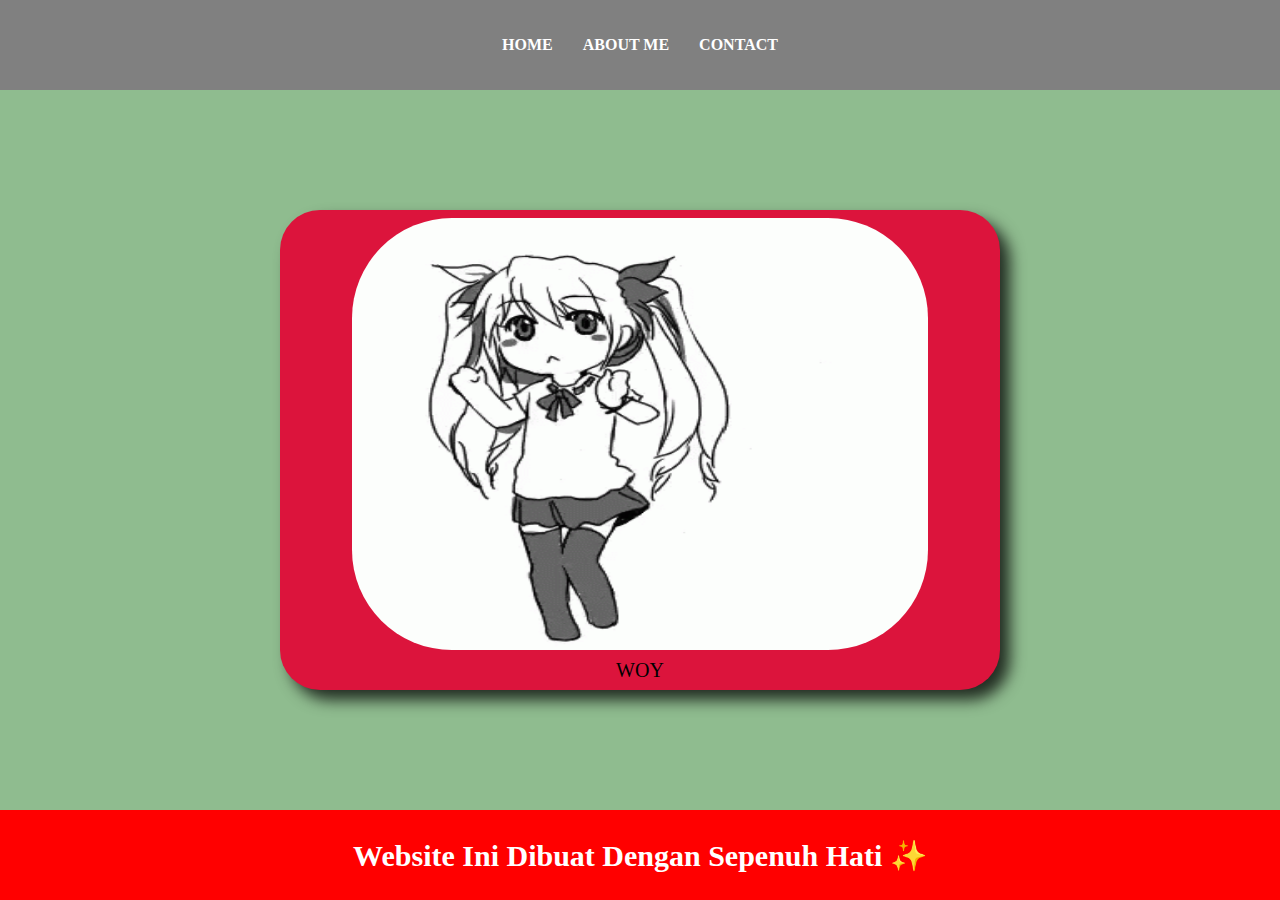
<file: CUY-UNIVERSITY/WEBSITE PERTAMA/index.html>
<html>

<head>
    <title>WEB SAYA</title>
    <link rel="stylesheet" href="style.css">
</head>

<body>
    <div class="container">
        <!-- NAVIGATION BAR START-->
        <div class="container-navbar">
            <ul class="ul-navbar">
                <li class="li-navbar">
                    <a href="#" class="a-navbar">HOME</a>
                </li>
                <li class="li-navbar">
                    <a href="about.html" class="a-navbar">ABOUT ME</a>
                </li>
                <li class="li-navbar">
                    <a href="contact.html" class="a-navbar">CONTACT</a>
                </li>
            </ul>
        </div>
        <!-- NAVIGATION BAR END -->

        <!-- CONTENT START -->
        <div class="container-content">
            <a href="https://github.com/ThorfInShine" class="index-content">
                <img src="gambar/miku.gif" alt="woy" class="indeximg-content">
                <p>WOY</p>
            </a>
           
        </div>
        <!-- CONTENT END -->

        <!-- FOOTER -->
        <div class="container-footer">
            <h1 class="h1-footer">Website Ini Dibuat Dengan Sepenuh Hati ✨</h1>
        </div>
        <!-- FOOTER END -->
    </div>
</body>

</html>
</file>
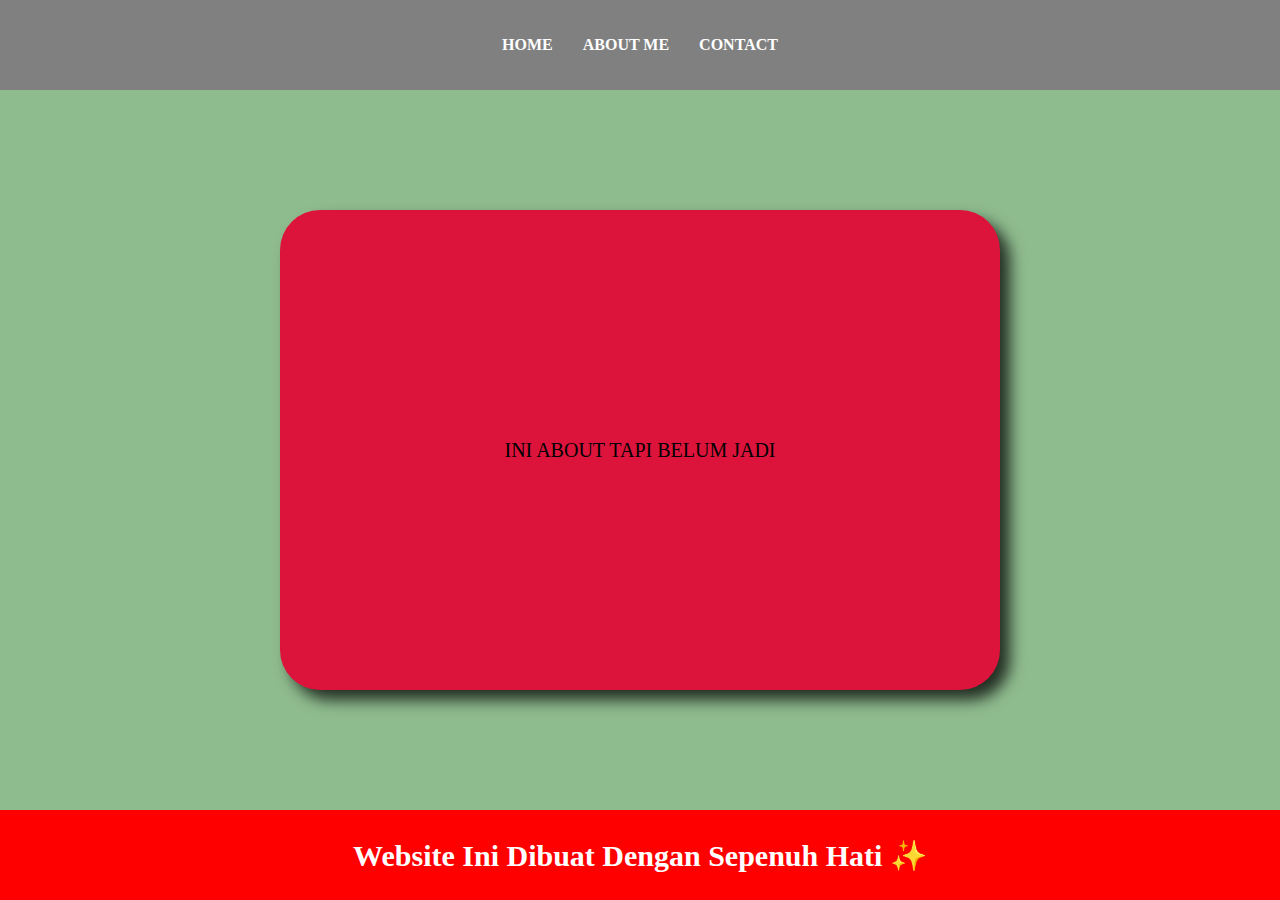
<file: CUY-UNIVERSITY/WEBSITE PERTAMA/about.html>
<html>

    <head>
        <title>ABOUT ME</title>
        <link rel="stylesheet" href="style.css">
    </head>
    
    <body>
        <div class="container">
            <!-- NAVIGATION BAR START-->
            <div class="container-navbar">
                <ul class="ul-navbar">
                    <li class="li-navbar">
                        <a href="index.html" class="a-navbar">HOME</a>
                    </li>
                    <li class="li-navbar">
                        <a href="about.html" class="a-navbar">ABOUT ME</a>
                    </li>
                    <li class="li-navbar">
                        <a href="contact.html" class="a-navbar">CONTACT</a>
                    </li>
                </ul>
            </div>
            <!-- NAVIGATION BAR END -->
    
            <!-- CONTENT START -->
            <div class="container-content">
                <a href="https://github.com/ThorfInShine" class="about-content">
                    
                    <p>INI ABOUT TAPI BELUM JADI</p>
                </a>
               
            </div>
            <!-- CONTENT END -->
    
            <!-- FOOTER -->
            <div class="container-footer">
                <h1 class="h1-footer">Website Ini Dibuat Dengan Sepenuh Hati ✨</h1>
            </div>
            <!-- FOOTER END -->
        </div>
    </body>
    
    </html>
</file>
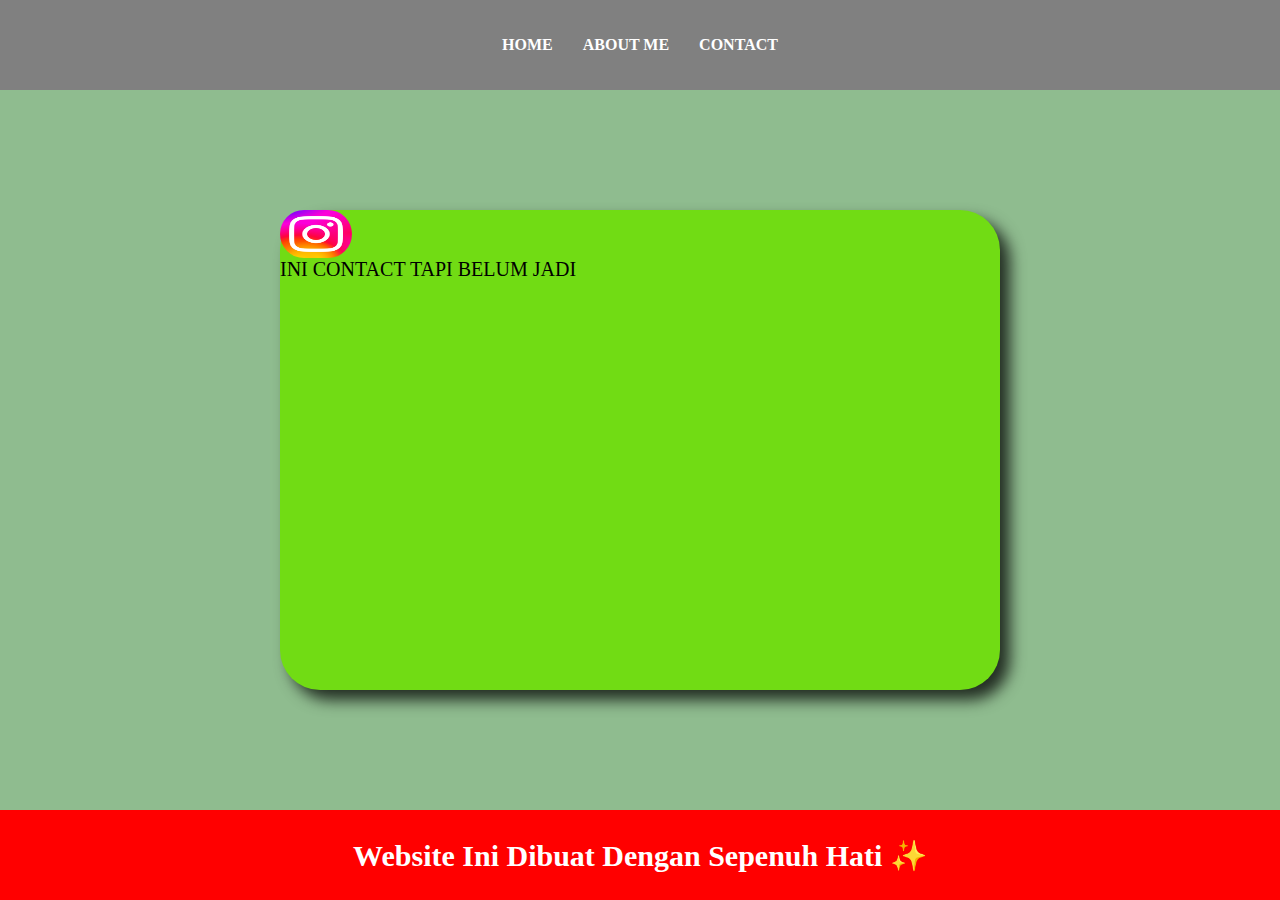
<file: CUY-UNIVERSITY/WEBSITE PERTAMA/contact.html>
<html>

    <head>
        <title>CONTACT ME</title>
        <link rel="stylesheet" href="style.css">
    </head>
    
    <body>
        <div class="container">
            <!-- NAVIGATION BAR START-->
            <div class="container-navbar">
                <ul class="ul-navbar">
                    <li class="li-navbar">
                        <a href="index.html" class="a-navbar">HOME</a>
                    </li>
                    <li class="li-navbar">
                        <a href="about.html" class="a-navbar">ABOUT ME</a>
                    </li>
                    <li class="li-navbar">
                        <a href="contact.html" class="a-navbar">CONTACT</a>
                    </li>
                </ul>
            </div>
            <!-- NAVIGATION BAR END -->
    
            <!-- CONTENT START -->
            <div class="container-content">
                <a href="https://www.instagram.com/muhakill/" class="contact-content">
                    <img src="gambar/ig.png" alt="woy" class="contactimg-content">
                    <p>INI CONTACT TAPI BELUM JADI</p>
                </a>
               
            </div>
            <!-- CONTENT END -->
    
            <!-- FOOTER -->
            <div class="container-footer">
                <h1 class="h1-footer">Website Ini Dibuat Dengan Sepenuh Hati ✨</h1>
            </div>
            <!-- FOOTER END -->
        </div>
    </body>
    
    </html>
</file>
<file: CUY-UNIVERSITY/WEBSITE PERTAMA/style.css>
*,
html {
    padding: 0;
    margin: 0;
}

.container {


}

/* NAVIGATION BAR START */
.container-navbar {
    background-color: gray;
    width: 100%;
    height: 10vh;
    
}

.ul-navbar {
    display: flex;
    justify-content: center;
    align-items: center;
    height: 100%;
}

.li-navbar {
    list-style-type: none;
    padding: 5px;
    margin: 10px;
    color: white;
}

.li-navbar:hover {
    background-color: tomato;
    transition: 0.4s ease-in-out;
    transition-delay: 0.1s;
    border-radius: 10px;
}

.a-navbar {
    color: white;
    text-decoration: none;
    font-weight: 800;
}

/* NAVIGATION BAR END */

/* CONTENT START */
.container-content {
    background-color: darkseagreen;
    display: flex;
    justify-content: center;
    align-items: center;
    height: 80vh;
}

.index-content {
    background-color: crimson;
    width: 720px;
    height: 480px;
    display: flex;
    justify-content: space-evenly;
    align-items: center;
    flex-direction: column;
    border-radius: 40px;
    font-size: 20px;
    color: black;
    text-decoration: none;
    box-shadow: 10px 10px 15px 0px rgba(0,0,0,0.76);
    -webkit-box-shadow: 10px 10px 15px 0px rgba(0,0,0,0.76);
    -moz-box-shadow: 10px 10px 15px 0px rgba(0,0,0,0.76);
}

.about-content {
    background-color: crimson;
    width: 720px;
    height: 480px;
    display: flex;
    justify-content: space-evenly;
    align-items: center;
    flex-direction: column;
    border-radius: 40px;
    font-size: 20px;
    color: black;
    text-decoration: none;
    box-shadow: 10px 10px 15px 0px rgba(0,0,0,0.76);
    -webkit-box-shadow: 10px 10px 15px 0px rgba(0,0,0,0.76);
    -moz-box-shadow: 10px 10px 15px 0px rgba(0,0,0,0.76);
}

.contact-content {
    background-color: rgb(113, 220, 20);
    width: 720px;
    height: 480px;
    display: flex;
    justify-content: start;
    align-items: left;
    flex-direction: column;
    border-radius: 40px;
    font-size: 20px;
    color: black;
    text-decoration: none;
    box-shadow: 10px 10px 15px 0px rgba(0,0,0,0.76);
    -webkit-box-shadow: 10px 10px 15px 0px rgba(0,0,0,0.76);
    -moz-box-shadow: 10px 10px 15px 0px rgba(0,0,0,0.76);
}



.indeximg-content {
    width: 80%;
    height: 90%;
    border-radius: 100px;
}

.contactimg-content {
    width: 10%;
    height: 10%;
    border-radius: 100px;
}

/* CONTENT END */
.container-footer {
    background-color: red;
    display: flex;
    justify-content: center;
    align-items: center;
    height: 10vh;
}

.h1-footer {
    font-size: 30px;
    color: white;
    font-weight: 800;

}
</file>
